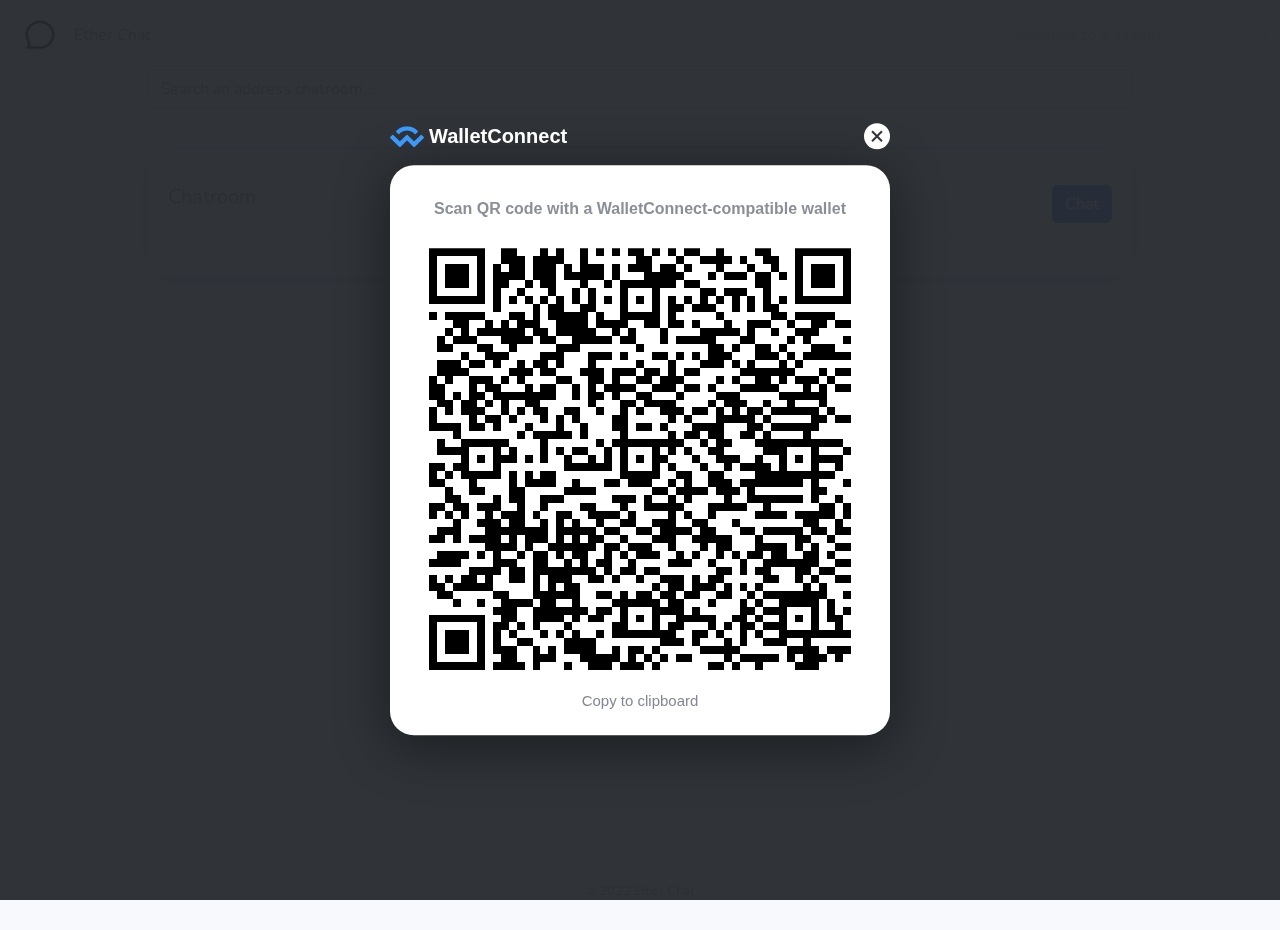
<file: index.html>
<html lang="en">
  <head>
    <meta charset="utf-8" />
    <meta http-equiv="X-UA-Compatible" content="IE=edge" />
    <meta
      name="viewport"
      content="width=device-width, initial-scale=1, shrink-to-fit=no"
    />
    <meta name="description" content="" />
    <meta name="author" content="" />

    <title>Ether Chat</title>

    <!-- Custom fonts for this template-->
    <link
      href="vendor/fontawesome-free/css/all.min.css"
      rel="stylesheet"
      type="text/css"
    />
    <link
      href="https://fonts.googleapis.com/css?family=Nunito:200,200i,300,300i,400,400i,600,600i,700,700i,800,800i,900,900i"
      rel="stylesheet"
    />

    <!-- Custom styles for this template-->
    <link href="css/sb-admin-2.min.css" rel="stylesheet" />
    <script type="text/javascript">
      document.write(
        '<link rel="stylesheet" href="css/main.css?' + Math.random() + '">'
      );
    </script>

    <!-- <link href="css/main.css" rel="stylesheet" /> -->
    <link rel="shortcut icon" href="img/chat.png" />
  </head>

  <body id="page-top">
    <!-- Page Wrapper -->
    <div id="wrapper">
      <!-- Sidebar -->
      <!-- <div class="sidebar"></div> -->
      <!-- End of Sidebar -->

      <!-- Content Wrapper -->
      <div id="content-wrapper" class="d-flex flex-column bg-gradient-white">
        <!-- Main Content -->
        <div id="content">
          <!-- Topbar -->
          <div class="topbar"></div>
          <!-- End of Topbar -->

          <!-- Begin Page Content -->
          <div class="container-fluid">
            <div class="row">
              <div class="col-xl contentView">
                <div class="input-group mb-3 card-center">
                  <input
                    type="text"
                    class="form-control"
                    id="search-input"
                    placeholder="Search an address chatroom..."
                    aria-label="Search for..."
                    aria-describedby="basic-addon2"
                  />
                </div>
                <br/>
                <div class="card shadow card-center">
                  <div class="card-header progress-header">
                    <br/>
                    <h5>
                      <span class="chatroom-header">Chatroom</span>

                      <div
                        class="btn-group float-right chatroom-button"
                        role="group"
                        aria-label="Basic"
                      >
                        <button
                          type="button"
                          class="btn btn-primary chat-modal-toggle"
                        >
                          Chat
                        </button>
                      </div>
                    </h5>
                  </div>
                  <div class="card-body chatroom-body"></div>
                </div>
              </div>
            </div>

            
            <!-- Content Row -->
          </div>
          <!-- /.container-fluid -->
        </div>
        <!-- End of Main Content -->
        <div class="my-5"></div>
        <div class="my-5"></div>
        <div class="my-5"></div>
        <div class="my-5"></div>
        <div class="my-5"></div>
        <div class="my-5"></div>
        <!-- Footer -->
        <div class="footer"></div>
        <!-- End of Footer -->
      </div>
      <!-- End of Content Wrapper -->
    </div>
    <!-- End of Page Wrapper -->

    <!-- Scroll to Top Button-->
    <a class="scroll-to-top rounded" href="#page-top">
      <i class="fas fa-angle-up"></i>
    </a>

    <div class="modalbar"></div>

    <!-- Bootstrap core JavaScript-->
    <script src="vendor/jquery/jquery.min.js"></script>
    <script src="vendor/bootstrap/js/bootstrap.bundle.min.js"></script>
    <script src="vendor/jquery-cookie/jquery.cookie.min.js"></script>
    <!-- Core plugin JavaScript-->
    <script src="vendor/jquery-easing/jquery.easing.min.js"></script>

    <!-- Page level plugins -->
    <script src="vendor/chart.js/Chart.min.js"></script>

    <script src="js/wallet/w3model.js"></script>
    <script src="js/wallet/bignumber.min.js"></script>
    <script src="js/wallet/web3.min.js"></script>
    <script src="js/wallet/web3model.min.js"></script>
    <script src="js/wallet/evmchain.js"></script>
    <script src="js/wallet/web3provider.js"></script>
    <!-- Custom scripts for all pages-->
    <script src="js/ipfs/ipfs-http-client.js"></script>
    <script src="js/wallet/ethers.js"></script>

    <script src="js/expand/lockr.js"></script>
    <script src="js/expand/base64.js"></script>
    <!-- Custom scripts for all pages-->
    <!-- <script src="js/main.min.js?v=1"></script> -->
    <script>
      document.write(
        '<script src="js/main.min.js?' + Math.random() + '"><\/script>'
      );
    </script>
  </body>
</html>
</file>
<file: css/main.css>
.formatImage {
  height: 5%;
  width: 5%;
}

.tiktok {
  text-shadow: #ff00de -1px -2px, #2addfd 2px 0px;
}

.blingbling {
  text-shadow: 0 0 5px white, 0 0 10px #00ffff, 0 0 15px #7fff00, 0 0 20px white;
}

.dynamictiktok {
  color: white;
  font-family: sans-serif;
  font-size: 1em;
  animation: animate 1s linear infinite;
}
.text-rainbow {
  background: linear-gradient(90deg, red, blue);
  -webkit-text-fill-color: transparent;
  -webkit-background-clip: text;
}

.card-center {
  width: 80%;
  margin: 0 auto;
}

.ban-reseiz {
  resize: none;
}

@keyframes animate {
  0%,
  100% {
    text-shadow: -1.5px -1.5px 0 #0ff, 1.5px 1.5px 0 #f00;
  }
  25% {
    text-shadow: 1.5px 1.5px 0 #0ff, -1.5px -1.5px 0 #f00;
  }
  50% {
    text-shadow: 1.5px -1.5px 0 #0ff, 1.5px -1.5px 0 #f00;
  }
  75% {
    text-shadow: -1.5px 1.5px 0 #0ff, -1.5px 1.5px 0 #f00;
  }
}

.btn-rainbow {
  margin-top: 1rem;
  margin-right: 1rem;
  border: none;
  outline: none;
  cursor: pointer;
  position: relative;
  z-index: 0;
  border-radius: 10px;
}

.btn-rainbow:before {
  content: "";
  background: linear-gradient(
    45deg,
    #ff0000,
    #ff7300,
    #fffb00,
    #48ff00,
    #00ffd5,
    #002bff,
    #7a00ff,
    #ff00c8,
    #ff0000
  );
  position: absolute;
  top: -2px;
  left: -2px;
  background-size: 400%;
  z-index: -1;
  filter: blur(5px);
  width: calc(100% + 4px);
  height: calc(100% + 4px);
  animation: glowing 20s linear infinite;
  opacity: 1;
  transition: opacity 0.3s ease-in-out;
  border-radius: 10px;
}

.btn-rainbow:active {
  color: #fff;
}

.btn-rainbow:active:after {
  background: transparent;
}

.btn-rainbow:hover:before {
  opacity: 1;
}

.btn-rainbow:focus-within {
  outline: none;
  background: white;
}

.btn-rainbow:after {
  z-index: -1;
  content: "";
  position: absolute;
  width: 100%;
  height: 100%;
  background: white;
  left: 0;
  top: 0;
  border-radius: 10px;
}

@keyframes glowing {
  0% {
    background-position: 0 0;
  }
  50% {
    background-position: 400% 0;
  }
  100% {
    background-position: 0 0;
  }
}

.price-bar {
  text-align: center;
  color: rgb(136, 116, 0);
}

.card > .operate-bar {
  display: none; /*默认隐藏*/
}

.card > .price-bar {
  display: none; /*默认隐藏*/
}

.card:hover > .operate-bar {
  display: initial; /*当鼠标hover时展示*/
}

.card:hover > .price-bar {
  display: initial; /*当鼠标hover时展示*/
}

.swap-bar {
  width: 400px;
  margin: 0 auto;
}

@media screen and (max-width: 500px) {
  .swap-bar {
    width: 80%;
    margin: 0 auto;
  }
}

.a-noline:hover {
  text-decoration: none;
}
</file>
